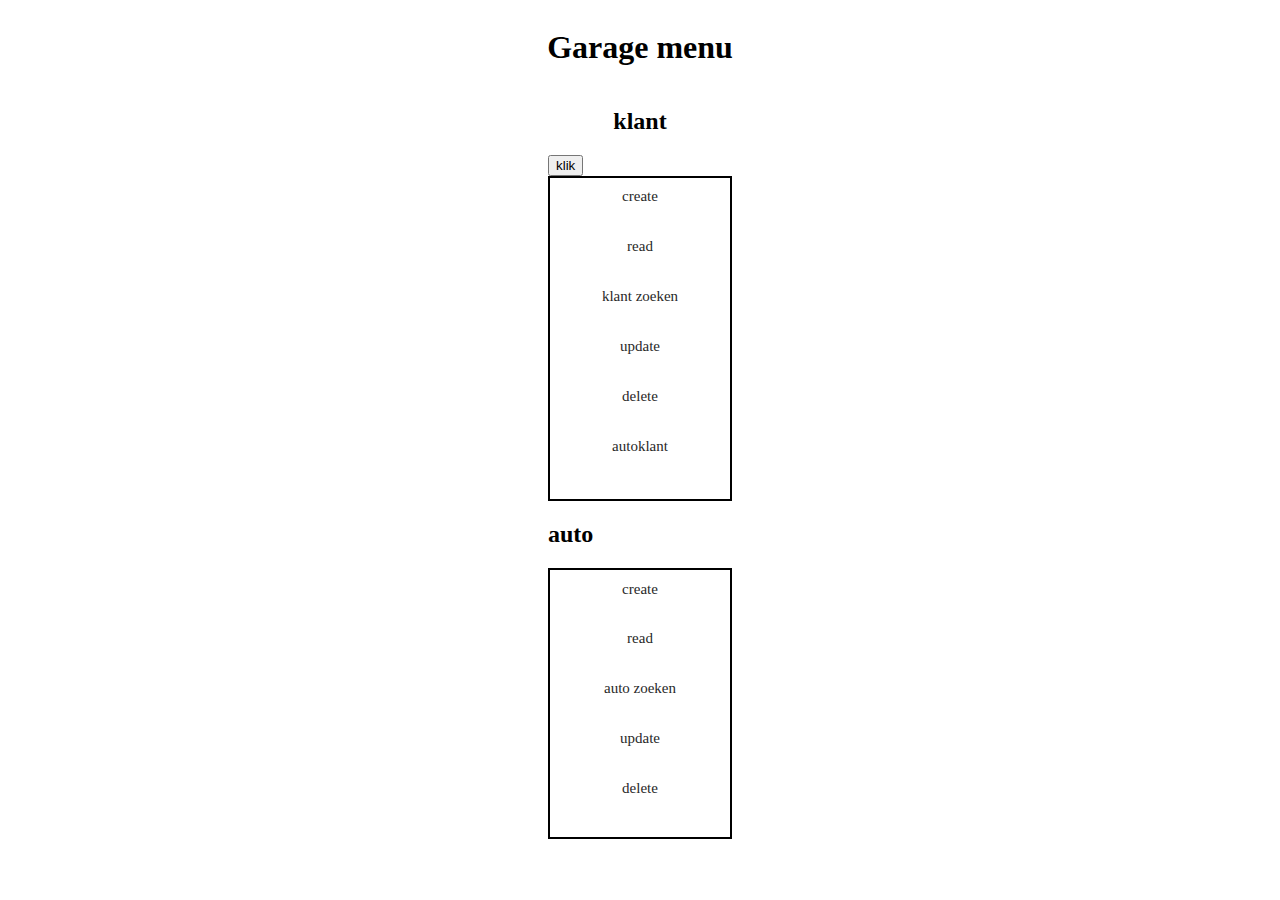
<file: index.html>
<!DOCTYPE html>
<html lang="en">
<head>
    <meta charset="UTF-8">
    <title>Title</title>
    <link href="style.css" rel="stylesheet" type="text/css">
</head>
<body>
<h1>Garage menu</h1>
<aside>
    <h2>klant</h2>
</aside>
<footer>
    <button id="button1" onclick="punt()">klik</button>
<nav class="nav">
<ul>
    <li><a href="create-klant.html">create</a></li>
    <li><a href="read-klant.php">read</a></li>
    <li><a href="search-klant.php">klant zoeken</a></li>
    <li><a href="update-klant.html">update</a></li>
    <li><a href="delete-klant.html">delete</a></li>
    <li><a href="klant-auto.php">autoklant</a></li>
</ul>
</nav>
    <h2>auto</h2>
<nav>
<ul>
    <li><a href="create-auto.html">create</a></li>
    <li><a href="read-auto.php">read</a></li>
    <li><a href="search-auto.php">auto zoeken</a></li>
    <li><a href="update-auto.html">update</a></li>
    <li><a href="delete-auto.html">delete</a></li>
</ul>
</nav>
</footer>
<script>
    function punt() {
        alert("1/2 punt voor javascript :D?????¿¿ ik heb een button gemaakt die zich zelf styled :D");
        document.getElementById("button1").style.backgroundColor = "white";
        document.getElementById("button1").style.border = "1px solid black";
        document.getElementById("button1").style.padding = "1.2vh 1.8vh";
        document.getElementById("button1").style.marginLeft = "7.25vh";
        document.getElementById("button1").style.marginBottom = "1.2vh";
        }
</script>
</body>
</html>
</file>
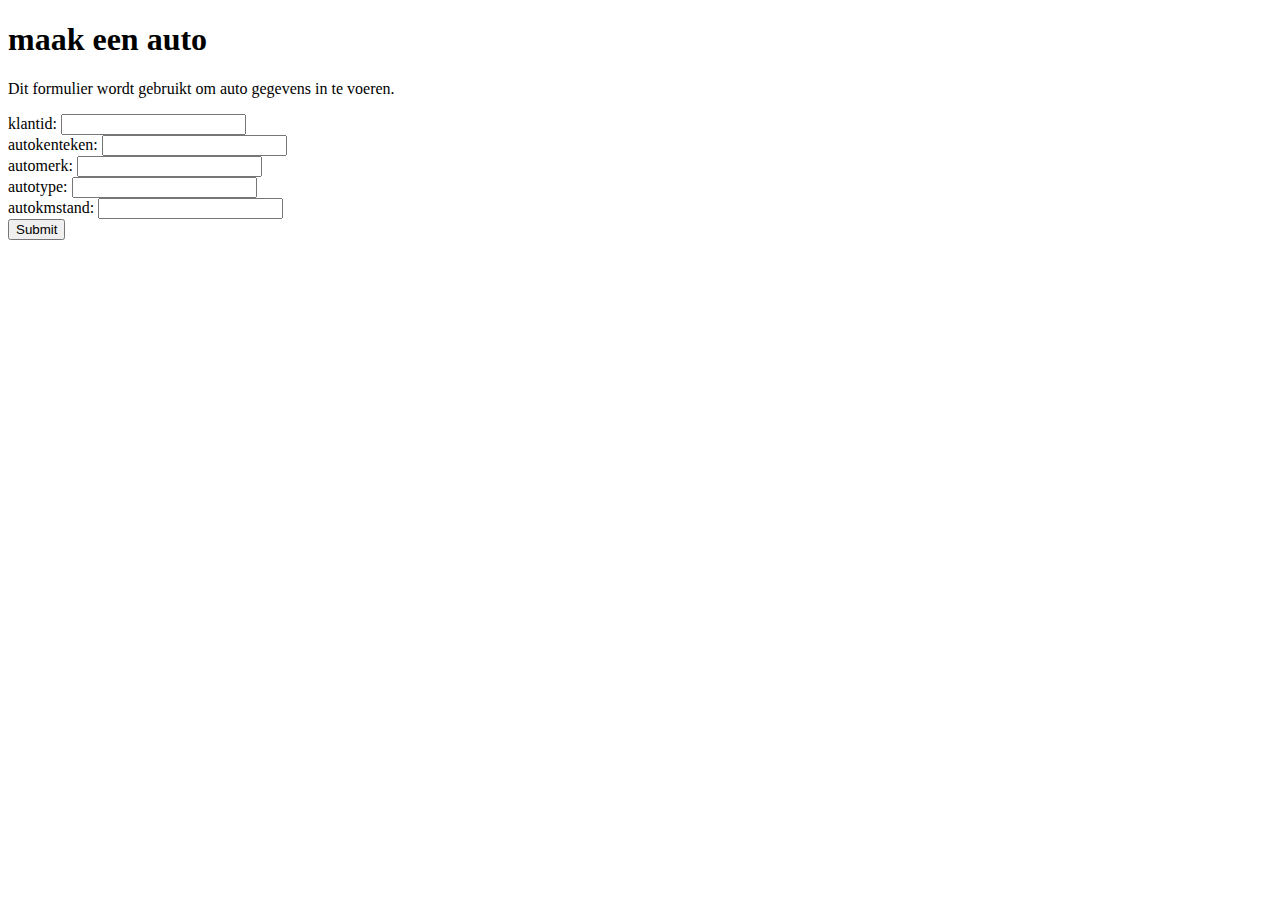
<file: create-auto.html>
<!DOCTYPE html>
<html lang="en">
<head>
    <meta charset="UTF-8">
    <title>cruds</title>
</head>
<body>
<h1>maak een auto</h1>
<p>
    Dit formulier wordt gebruikt om auto gegevens in te voeren.
</p>
<form action="create-auto.php" method="post">
    klantid: <input type="text" name="klantid"> <br>
    autokenteken: <input type="text" name="autokenteken"> <br/>
    automerk: <input type="text" name="automerk"> <br/>
    autotype: <input type="text" name="autotype"> <br/>
    autokmstand: <input type="text" name="autokmstand"> <br/>
    <input type="submit">
</form>
</body>
</html>
</file>
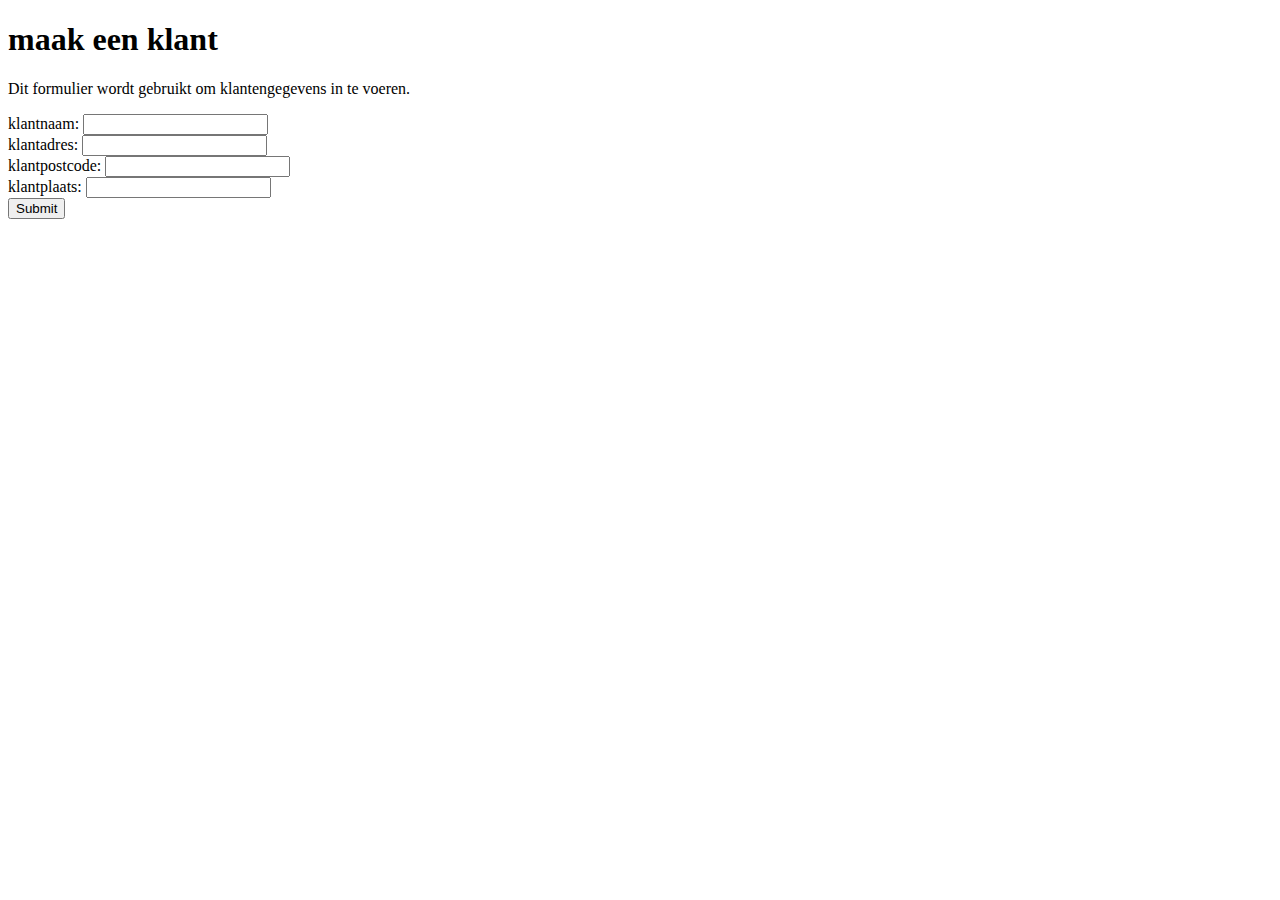
<file: create-klant.html>
<!DOCTYPE html>
<html lang="en">
<head>
    <meta charset="UTF-8">
    <title>cruds</title>
</head>
<body>
<h1>maak een klant</h1>
<p>
    Dit formulier wordt gebruikt om klantengegevens in te voeren.
</p>
<form action="create-klant.php" method="post">
    klantnaam: <input type="text" name="klantnaam"> <br/>
    klantadres: <input type="text" name="klantadres"> <br/>
    klantpostcode: <input type="text" name="klantpostcode"> <br/>
    klantplaats: <input type="text" name="klantplaats"> <br/>
    <input type="submit">
</form>
</body>
</html>
</file>
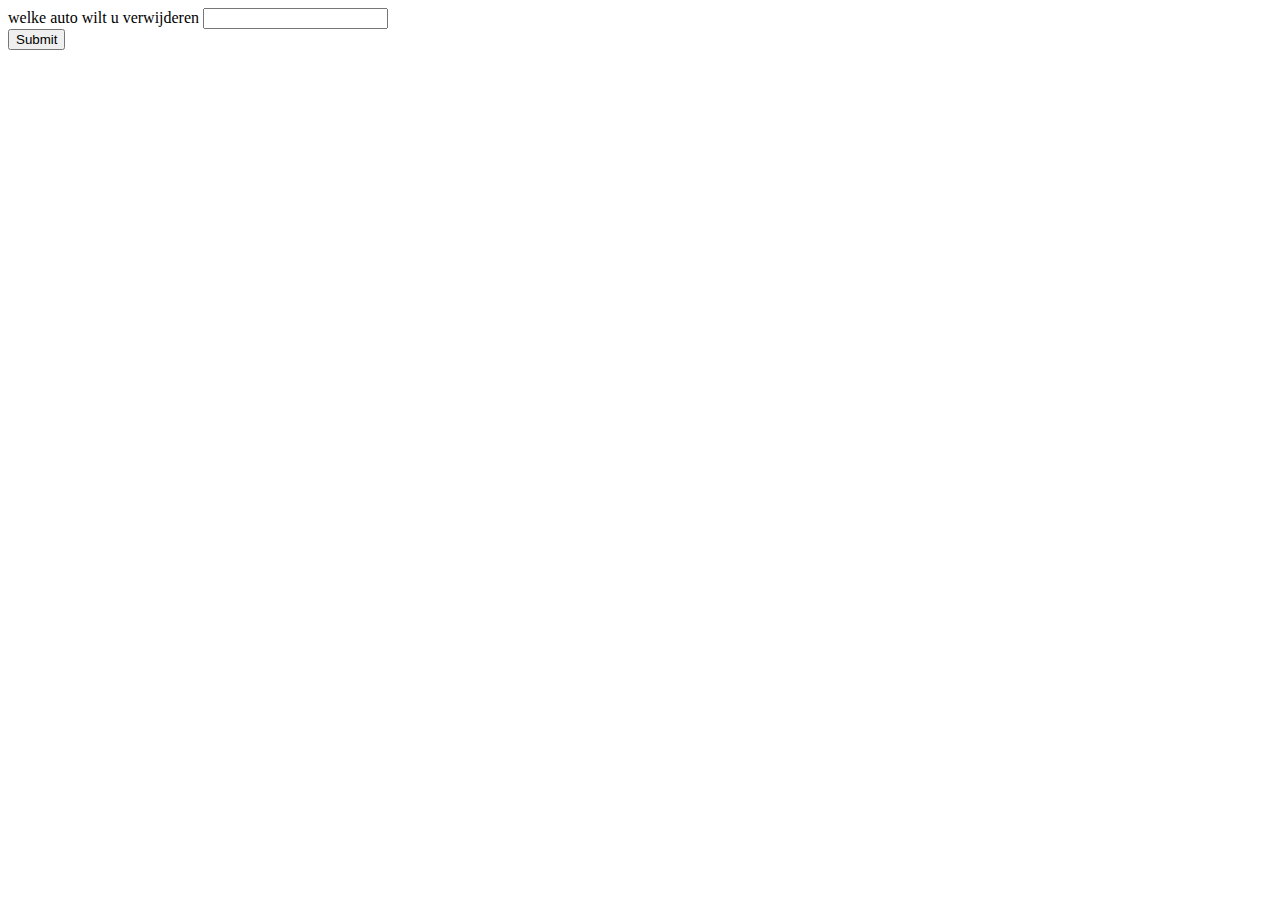
<file: delete-auto.html>
<!DOCTYPE html>
<html lang="en">
<head>
    <meta charset="UTF-8">
    <title>Title</title>
</head>
<body>
<form action="delete-auto.php" method="post">
    <label>welke auto wilt u verwijderen</label>
    <input type="text" name="klantid"><br>
    <input type="submit">
</form>
</body>
</html>
</file>
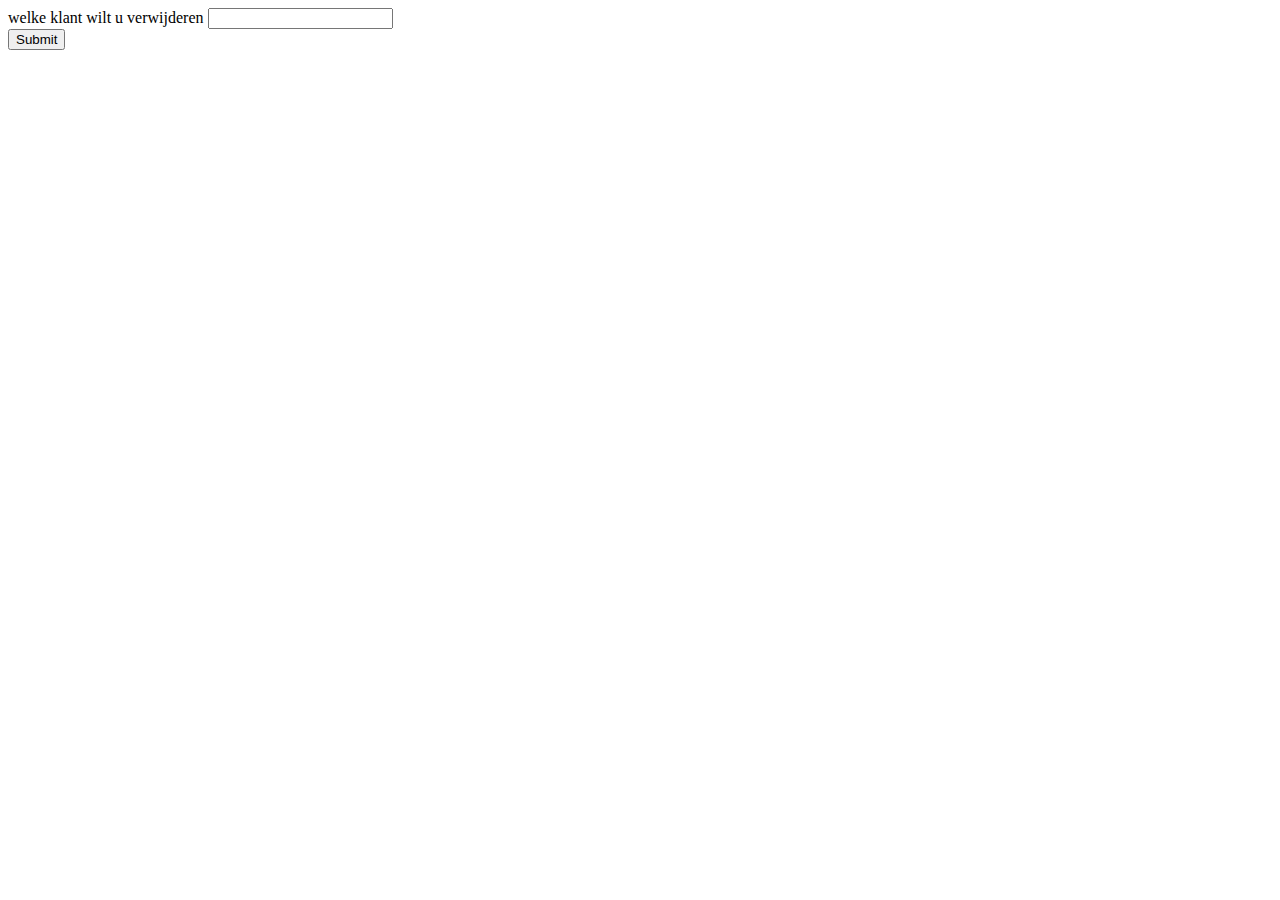
<file: delete-klant.html>
<!DOCTYPE html>
<html lang="en">
<head>
    <meta charset="UTF-8">
    <title>Title</title>
</head>
<body>
<form action="delete-klant.php" method="post">
    <label>welke klant wilt u verwijderen</label>
    <input type="text" name="klantid"><br>
    <input type="submit">
</form>
</body>
</html>
</file>
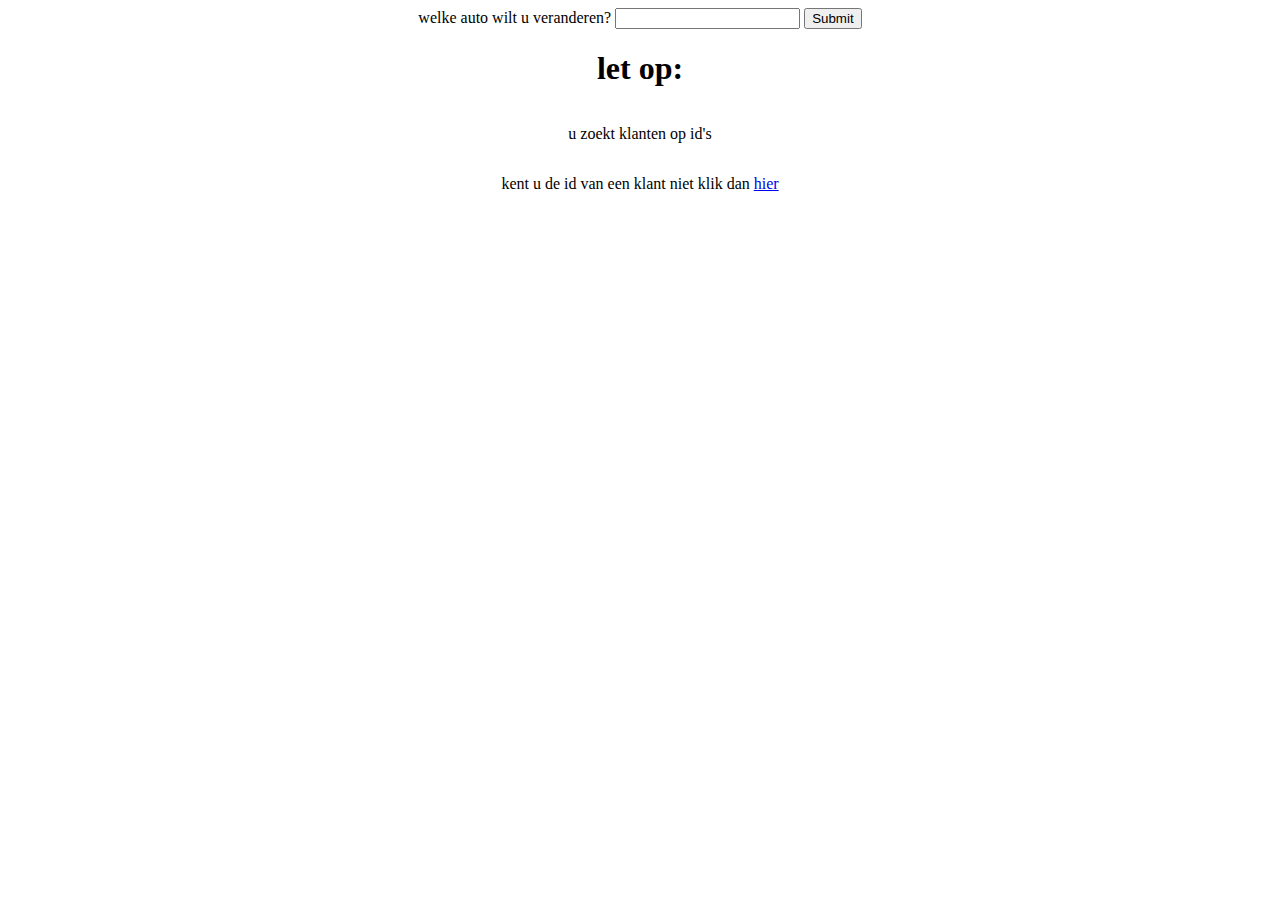
<file: update-auto.html>
<!DOCTYPE html>
<html lang="en">
<head>
    <meta charset="UTF-8">
    <title>Title</title>
    <link href="style.css" rel="stylesheet" type="text/css">
</head>
<body>
<form action="update-auto.php" method="post">

    <label for="klantid">welke auto wilt u veranderen?</label>
    <input id="klantid" type="text" name="klantid">
    <input type="submit">
</form>
<h1>let op:</h1>
<p>u zoekt klanten op id's</p>
<p>kent u de id van een klant niet klik dan <a href="read-auto.php">hier</a></p>
</body>
</html>
</file>
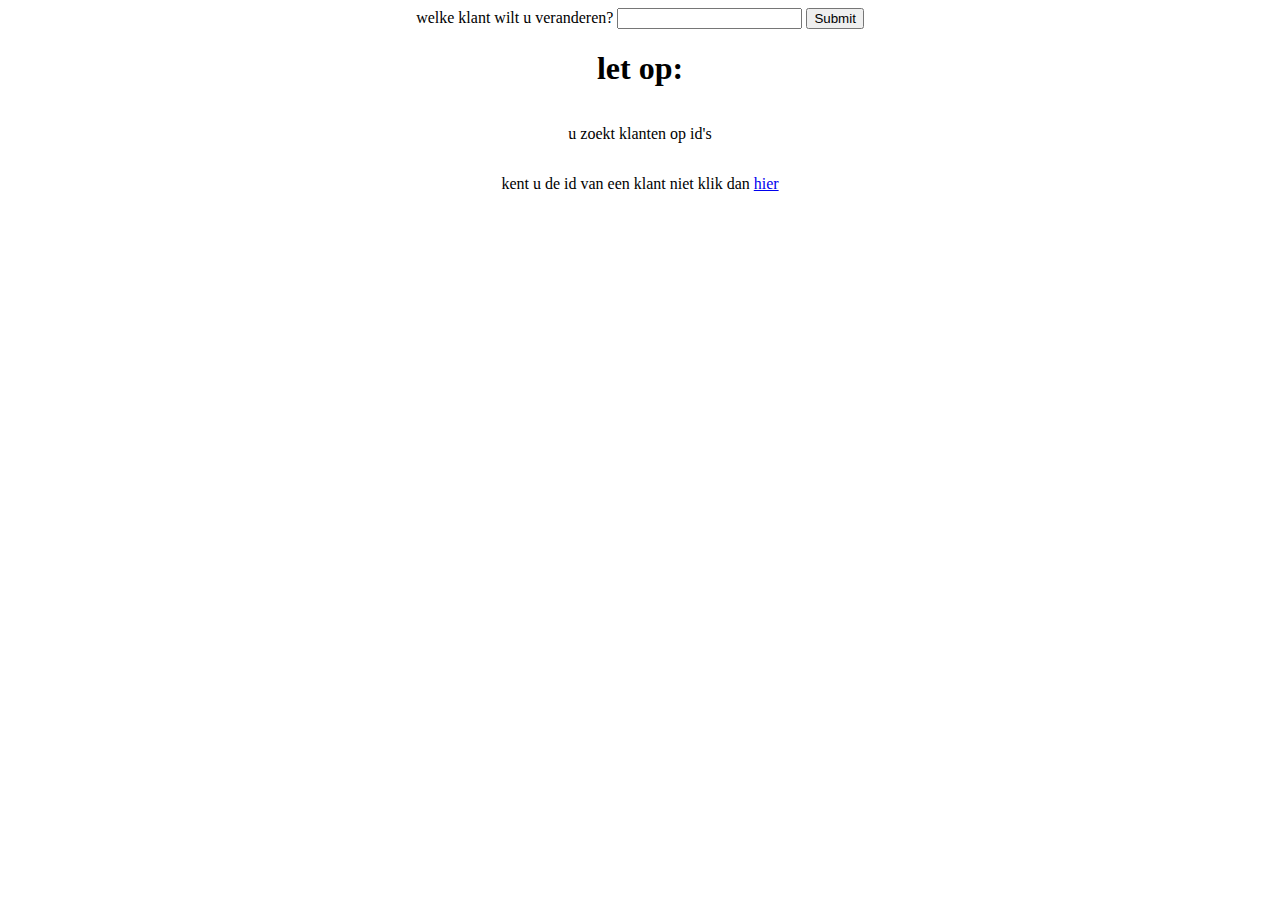
<file: update-klant.html>
<!DOCTYPE html>
<html lang="en">
<head>
    <meta charset="UTF-8">
    <title>Title</title>
    <link href="style.css" rel="stylesheet" type="text/css">
</head>
<body>
<form action="update-klant.php" method="post">

    <label for="klantid">welke klant wilt u veranderen?</label>
    <input id="klantid" type="text" name="klantid">
    <input type="submit">
</form>
<h1>let op:</h1>
<p>u zoekt klanten op id's</p>
<p>kent u de id van een klant niet klik dan <a href="read-klant.php">hier</a></p>
</body>
</html>
</file>
<file: style.css>
body {
    background-color: #ffffff;
    overflow-y: hidden ;
    display: flex;
    flex-direction: column;
    flex-wrap: nowrap;
    justify-content: center;
    align-items: center;
    align-content: center;
    color: black;
}

nav {
    width: 20vh;
    height: 29.7vh;
    border: black 2px solid;
    background-color: white;
    color: black;
}
.nav{height:35.7vh;}
nav ul li {
    display: flex;
    flex-direction: row;
    flex-wrap: nowrap;
    justify-content: flex-start;
    align-items: baseline;
    list-style-type: none;
    text-decoration: none;
    font-size: 15px;
    padding: 1.2vh 1.8vh;

}

nav ul:hover {

    }
nav ul li:hover{
    background-color: #282828;
}
nav ul li a:hover{
    color: white;
}
nav ul {
    display: flex;
    flex-direction: column;
    flex-wrap: wrap;
    justify-content: center;
    align-items: center;
    align-content: center;
    list-style-type: none;
    padding: 0;
    margin: 0;
}

nav ul li a {
    text-decoration: none;
    color: #282828;
    padding-bottom: 1.25vh;
    transition: 100ms;
}
table, th, td {
    border: 1px solid black;
    font-size: 4vh;
}
</file>
